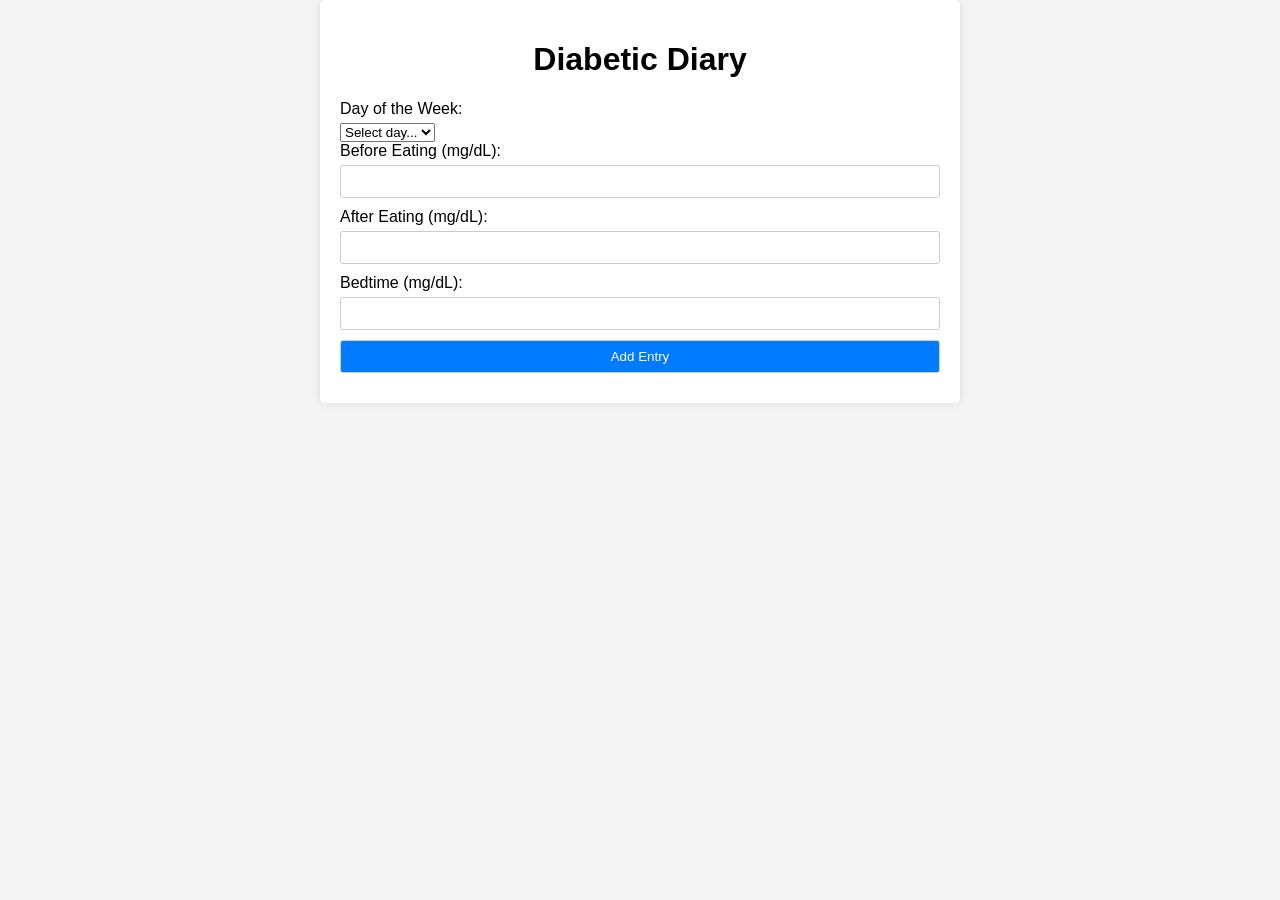
<file: diabetic.html>
<!DOCTYPE html>
<html lang="en">
<head>
  <meta charset="UTF-8">
  <meta name="viewport" content="width=device-width, initial-scale=1.0">
  <title>Diabetic Diary</title>
  <link rel="stylesheet" href="diabetic.css">
</head>
<body>
  <form enctype = "multipart/form-data" method = "post"  action="diary.php">
  <div class="container">
    <h1>Diabetic Diary</h1>
    <form id="diaryForm">
      <label for="dayOfWeek">Day of the Week:</label>
      <select id="dayOfWeek" required>
        <option value="" disabled selected>Select day...</option>
        <option value="Sunday">Sunday</option>
        <option value="Monday">Monday</option>
        <option value="Tuesday">Tuesday</option>
        <option value="Wednesday">Wednesday</option>
        <option value="Thursday">Thursday</option>
        <option value="Friday">Friday</option>
        <option value="Saturday">Saturday</option>
      </select>
      <label for="beforeEating">Before Eating (mg/dL):</label>
      <input type="number" id="beforeEating" required>
      <label for="afterEating">After Eating (mg/dL):</label>
      <input type="number" id="afterEating" required>
      <label for="bedtime">Bedtime (mg/dL):</label>
      <input type="number" id="bedtime" required>
      <button type="submit">Add Entry</button>
    </form>
    <div id="entries"></div>
  </div>
  <script src="script.js"></script>
</body>
</html>
</file>
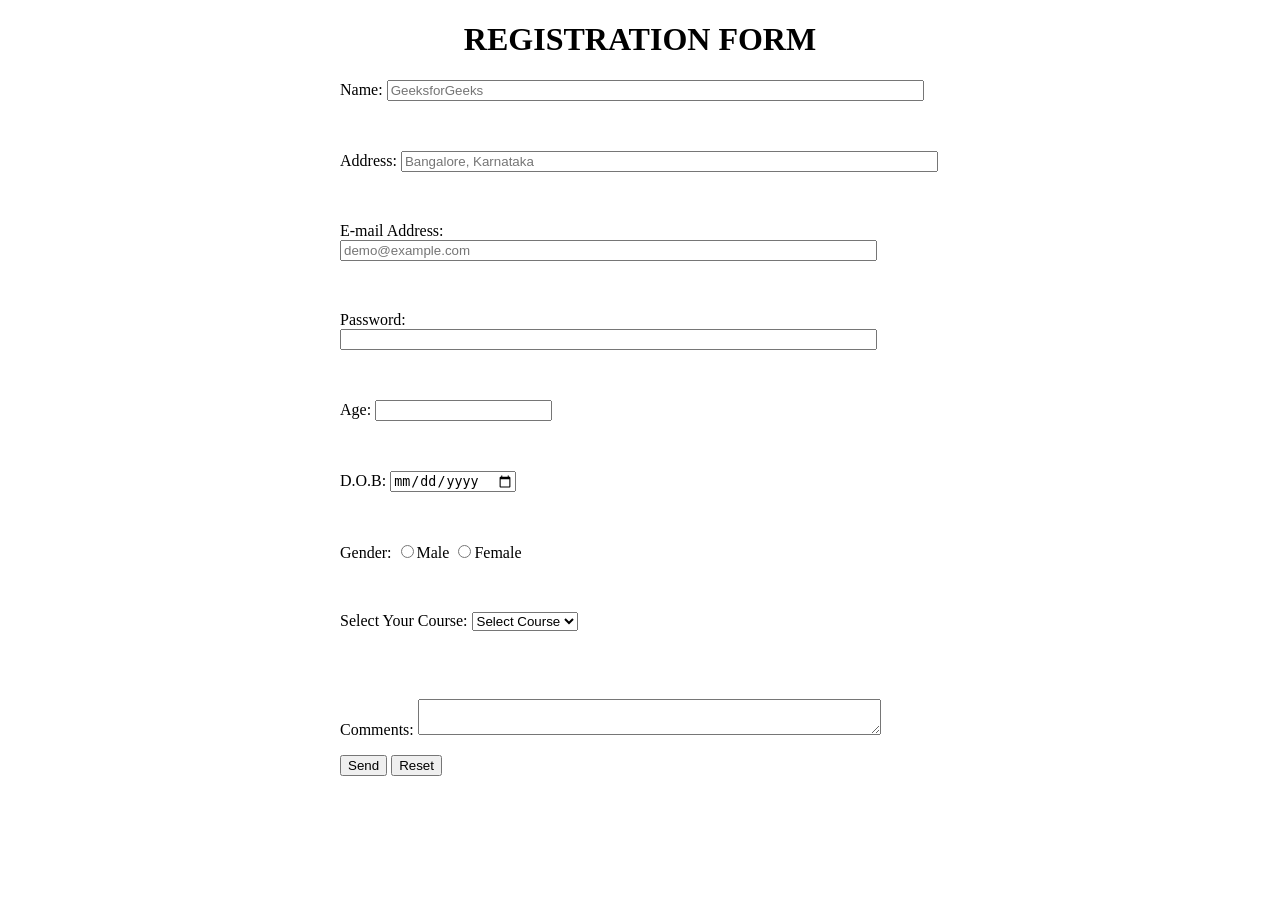
<file: page.html>
<!DOCTYPE html>
<html lang="en">
 
<head>
    <title>
        Form validation using HTML
        and JavaScript
    </title>
    <style>
        div {
            box-sizing: border-box;
            width: 100%;
            border: 100px solid black;
            float: left;
            align-content: center;
            align-items: center;
        }
 
        form {
            margin: 0 auto;
            width: 600px;
        }
    </style>
</head>
 
<body>
    <h1 style="text-align: center;">
        REGISTRATION FORM
    </h1>
    <form name="RegForm"
          onsubmit="return GEEKFORGEEKS()">
        <p>
            Name:
            <input type="text" size="65"
                   name="Name"
                   placeholder="GeeksforGeeks"/>
        </p>
        <br />
        <p>
            Address:
            <input type="text" size="65"
                   name="Address"
                   placeholder="Bangalore, Karnataka"/>
        </p>
        <br />
        <p>
            E-mail Address:
            <input type="text" size="65"
                   name="EMail"
                   placeholder="demo@example.com"/>
        </p>
        <br />
        <p>
            Password:
            <input type="password" size="65"
                   name="Password" />
        </p>
        <br />
		<p>
			Age:
			<input type="age" name="age"/>
		</p>
		<br>
		<p>
			D.O.B:
			<input type="date" name="date"/>
		</p>
		<br>
		<p>
			Gender:
			<input type="radio" name="gender" value="male">Male
			<input type="radio" name="gender" value="female">Female
		</p>
        <br/>
        <p>
            Select Your Course: 
            <select value="" name="Subject">
                <option>Select Course</option>
                <option>BTECH</option>
                <option>BBA</option>
                <option>BCA</option>
                <option>B.COM</option>
            </select>
        </p>
        <br />
        <br />
        <p>
            Comments:
            <textarea cols="55" name="Comment"> </textarea>
        </p>
        <p>
            <input type="submit" value="Send"
                   name="Submit" />
            <input type="reset" value="Reset"
                   name="Reset" />
        </p>
    </form>
    <script src="script.js"></script>
</body>
 
</html>
</file>
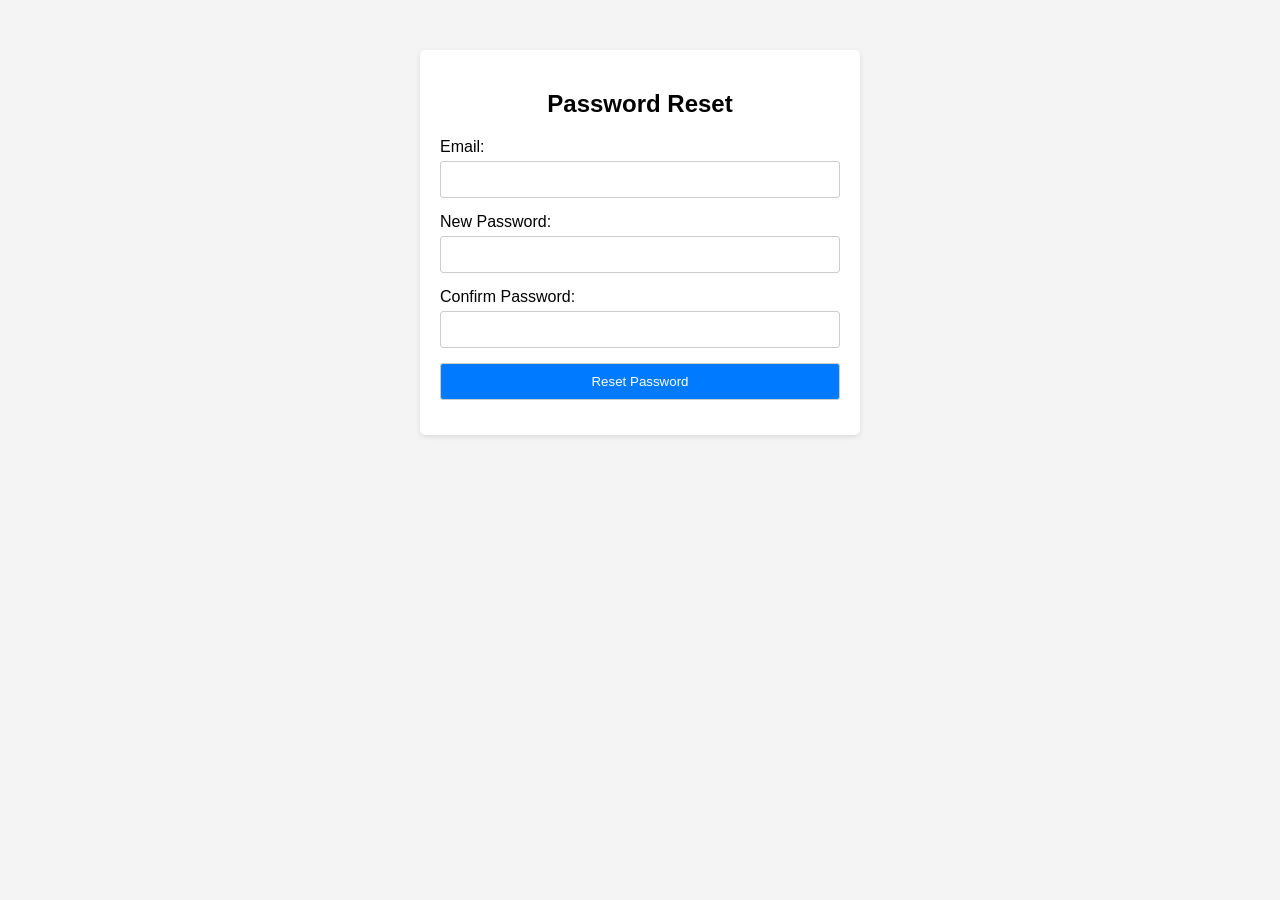
<file: resetpage.html>
<!DOCTYPE html>
<html lang="en">
<head>
    <meta charset="UTF-8">
    <meta name="viewport" content="width=device-width, initial-scale=1.0">
    <title>Password Reset</title>
    <style>
        body {
            font-family: Arial, sans-serif;
            margin: 0;
            padding: 0;
            background-color: #f4f4f4;
        }
        .container {
            max-width: 400px;
            margin: 50px auto;
            padding: 20px;
            background-color: #fff;
            border-radius: 5px;
            box-shadow: 0 2px 5px rgba(0,0,0,0.1);
        }
        h2 {
            text-align: center;
        }
        label {
            display: block;
            margin-bottom: 5px;
        }
        input[type="email"], input[type="password"], input[type="submit"] {
            width: 100%;
            padding: 10px;
            margin-bottom: 15px;
            border: 1px solid #ccc;
            border-radius: 3px;
            box-sizing: border-box;
        }
        input[type="submit"] {
            background-color: #007bff;
            color: #fff;
            cursor: pointer;
        }
        input[type="submit"]:hover {
            background-color: #0056b3;
        }
    </style>
</head>
<body>
    <div class="container">
        <h2>Password Reset</h2>
        <form action="reset_password.php" method="post">
            <label for="email">Email:</label>
            <input type="email" id="email" name="email" required>

            <label for="new_password">New Password:</label>
            <input type="password" id="new_password" name="new_password" required>

            <label for="confirm_password">Confirm Password:</label>
            <input type="password" id="confirm_password" name="confirm_password" required>

            <input type="submit" value="Reset Password">
        </form>
    </div>
</body>
</html>
</file>
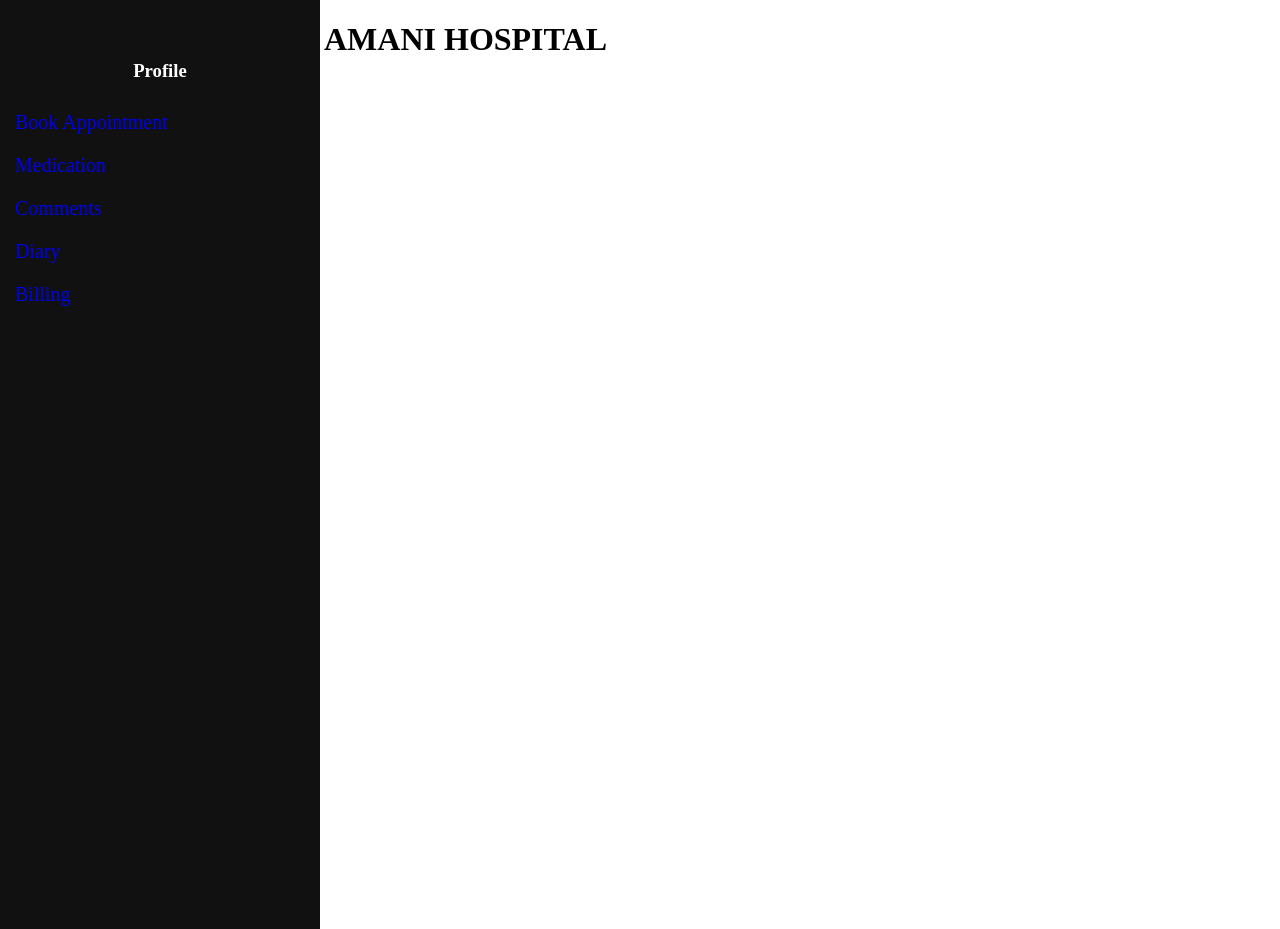
<file: sidebar.html>
<!DOCTYPE html>
<html lang="en">
<title>W3.CSS</title>
<meta name="viewport" content="width=device-width, initial-scale=1">
<link rel="stylesheet" href="sidebar.css">
<style>
  .sidebar {
    height: 100%;
    width: 25%;
    position: fixed;
    z-index: 1;
    top: 0;
    left: 0;
    background-color: #111;
    overflow-x: hidden;
    transition: 0.5s;
    padding-top: 60px;
  }

  .sidebar a {
    padding: 10px 15px;
    text-decoration: none;
    font-size: 20px;
    color:cobalt blue;
    display: block;
    transition: 0.3s;
  }

  .sidebar a:hover {
    color: #f1f1f1;
  }

  .sidebar h3 {
    color: white;
    text-align: center;
    margin-top: 0;
  }

  .content {
    margin-left: 25%;
    padding: 20px;
    transition: margin-left 0.5s;
  }

  .hidden {
    display: none;
  }
</style>
<body>

<!-- Sidebar -->
<div class="sidebar" style="width:25%">
  <h3 class="w3-bar-item">Profile</h3>
  <a href="#" class="w3-bar-item w3-button">Book Appointment</a>
  <a href="#" class="w3-bar-item w3-button">Medication</a>
  <a href="#" class="w3-bar-item w3-button">Comments</a>
  <a href="#" class="w3-bar-item w3-button">Diary</a>
  <a href="#" class="w3-bar-item w3-button">Billing</a>
</div>

<!-- Page Content -->
<div style="margin-left:25%">

<div class="container">
  <h1> AMANI HOSPITAL</h1>
</div>
<div class="image-overlay"></div>
</div>
</div>
<div class="sidebar" id="mySidebar">
  <h3>Profile</h3>
  <a href="#" class="w3-bar-item w3-button" onclick="showContent('bookAppointment')">Book Appointment</a>
  <a href="#" class="w3-bar-item w3-button" onclick="showContent('medication')">Medication</a>
  <a href="#" class="w3-bar-item w3-button" onclick="showContent('comments')">Comments</a>
  <a href="#" class="w3-bar-item w3-button" onclick="showContent('diary')">Diary</a>
  <a href="pay.html" class="w3-bar-item w3-button" onclick="showContent('billing')">Billing</a>
</div>
<div class="content" id="content">
  <div id="bookAppointment" class="hidden">
    <h1>Book Appointment</h1>
    <div class="formbold-main-wrapper">
      <div class="formbold-form-wrapper">
        <form action="https://formbold.com/s/FORM_ID" method="POST">
          <div class="formbold-mb-5">
            <label for="name" class="formbold-form-label"> Full Name </label>
            <input
              type="text"
              name="name"
              id="name"
              placeholder="Full Name"
              class="formbold-form-input"
            />
          </div>
          <div class="formbold-mb-5">
            <label for="phone" class="formbold-form-label"> Phone Number </label>
            <input
              type="text"
              name="phone"
              id="phone"
              placeholder="Enter your phone number"
              class="formbold-form-input"
            />
          </div>
          <div class="formbold-mb-5">
            <label for="email" class="formbold-form-label"> Email Address </label>
            <input
              type="email"
              name="email"
              id="email"
              placeholder="Enter your email"
              class="formbold-form-input"
            />
          </div>
          <div class="flex flex-wrap formbold--mx-3">
            <div class="w-full sm:w-half formbold-px-3">
              <div class="formbold-mb-5 w-full">
                <label for="date" class="formbold-form-label"> Date </label>
                <input
                  type="date"
                  name="date"
                  id="date"
                  class="formbold-form-input"
                />
              </div>
            </div>
            <div class="w-full sm:w-half formbold-px-3">
              <div class="formbold-mb-5">
                <label for="time" class="formbold-form-label"> Time </label>
                <input
                  type="time"
                  name="time"
                  id="time"
                  class="formbold-form-input"
                />
              </div>
            </div>
          </div>
    
          <div class="formbold-mb-5 formbold-pt-3">
            <label class="formbold-form-label formbold-form-label-2">
              Address Details
            </label>
            <div class="flex flex-wrap formbold--mx-3">
              <div class="w-full sm:w-half formbold-px-3">
                <div class="formbold-mb-5">
                  <input
                    type="text"
                    name="area"
                    id="area"
                    placeholder="Enter area"
                    class="formbold-form-input"
                  />
                </div>
              </div>
              <div class="w-full sm:w-half formbold-px-3">
                <div class="formbold-mb-5">
                  <input
                    type="text"
                    name="city"
                    id="city"
                    placeholder="Enter city"
                    class="formbold-form-input"
                  />
                </div>
              </div>
              <div class="w-full sm:w-half formbold-px-3">
                <div class="formbold-mb-5">
                  <input
                    type="text"
                    name="state"
                    id="state"
                    placeholder="Enter state"
                    class="formbold-form-input"
                  />
                </div>
              </div>
              <div class="w-full sm:w-half formbold-px-3">
                <div class="formbold-mb-5">
                  <input
                    type="text"
                    name="post-code"
                    id="post-code"
                    placeholder="Post Code"
                    class="formbold-form-input"
                  />
                </div>
              </div>
            </div>
          </div>
    
          <div>
            <button class="formbold-btn">Book Appointment</button>
          </div>
        </form>
      </div>
    </div>
  </div>
  <div id="medication" class="hidden">
    <h1>Medication</h1>
    <p>This is the content for medication.</p>
  </div>
  <div id="comments" class="hidden">
    <h1>Comments</h1>
    <p>This is the content for comments.</p>
  </div>
  <div id="diary" class="hidden">
    <h1>Diary</h1>
    <p>This is the content for diary.</p>
  </div>
  <div id="billing" class="hidden">
    <h1>Billing</h1>
    <p>This is the content for billing.</p>
  </div>
</div>
<script>
  function showContent(contentId) {
    var contents = document.querySelectorAll('.content > div');
    for (var i = 0; i < contents.length; i++) {
      contents[i].classList.add('hidden');
    }
    document.getElementById(contentId).classList.remove('hidden');
  }
  </script> 
</body>
</html>
</file>
<file: diabetic.css>
body {
    font-family: Arial, sans-serif;
    margin: 0;
    padding: 0;
    background-color: #f4f4f4;
  }
  
  .container {
    max-width: 600px;
    margin: 0 auto;
    padding: 20px;
    background-color: #fff;
    border-radius: 5px;
    box-shadow: 0 0 10px rgba(0, 0, 0, 0.1);
  }
  
  h1 {
    text-align: center;
  }
  
  label {
    display: block;
    margin-bottom: 5px;
  }
  
  input[type="number"],
  input[type="text"],
  button {
    width: 100%;
    padding: 8px;
    margin-bottom: 10px;
    border: 1px solid #ccc;
    border-radius: 3px;
    box-sizing: border-box;
  }
  
  button {
    background-color: #007bff;
    color: #fff;
    cursor: pointer;
  }
  
  button:hover {
    background-color: #0056b3;
  }
</file>
<file: sidebar.css>
body{
    height: 100vh;
}
.sidebar{
    height:100%;
    width:250px;
    position:fixed;
    top:0;
    left:0;
    background-color:cyan;
    overflow-x:hidden;
    padding-top:20px;
    background-image:images/hosi1.jpeg;
}
.sidebar a {
    padding:10px 15px;
    text-decoration:none;
    font-size:18px;
    color:cobalt blue;
    display:block;
}
.sidebar a:hover{
    background-color:#555;
}
.image-container{
    dispaly:block;
    width:100%;
    height:auto;

}
.image-container:hover .image-overlay{
    background-color:transparent;
}
.image-overlay{
    position:absolute;
    top:0;
    left:0;
    width:100%;
    height:100%;
}
</file>
